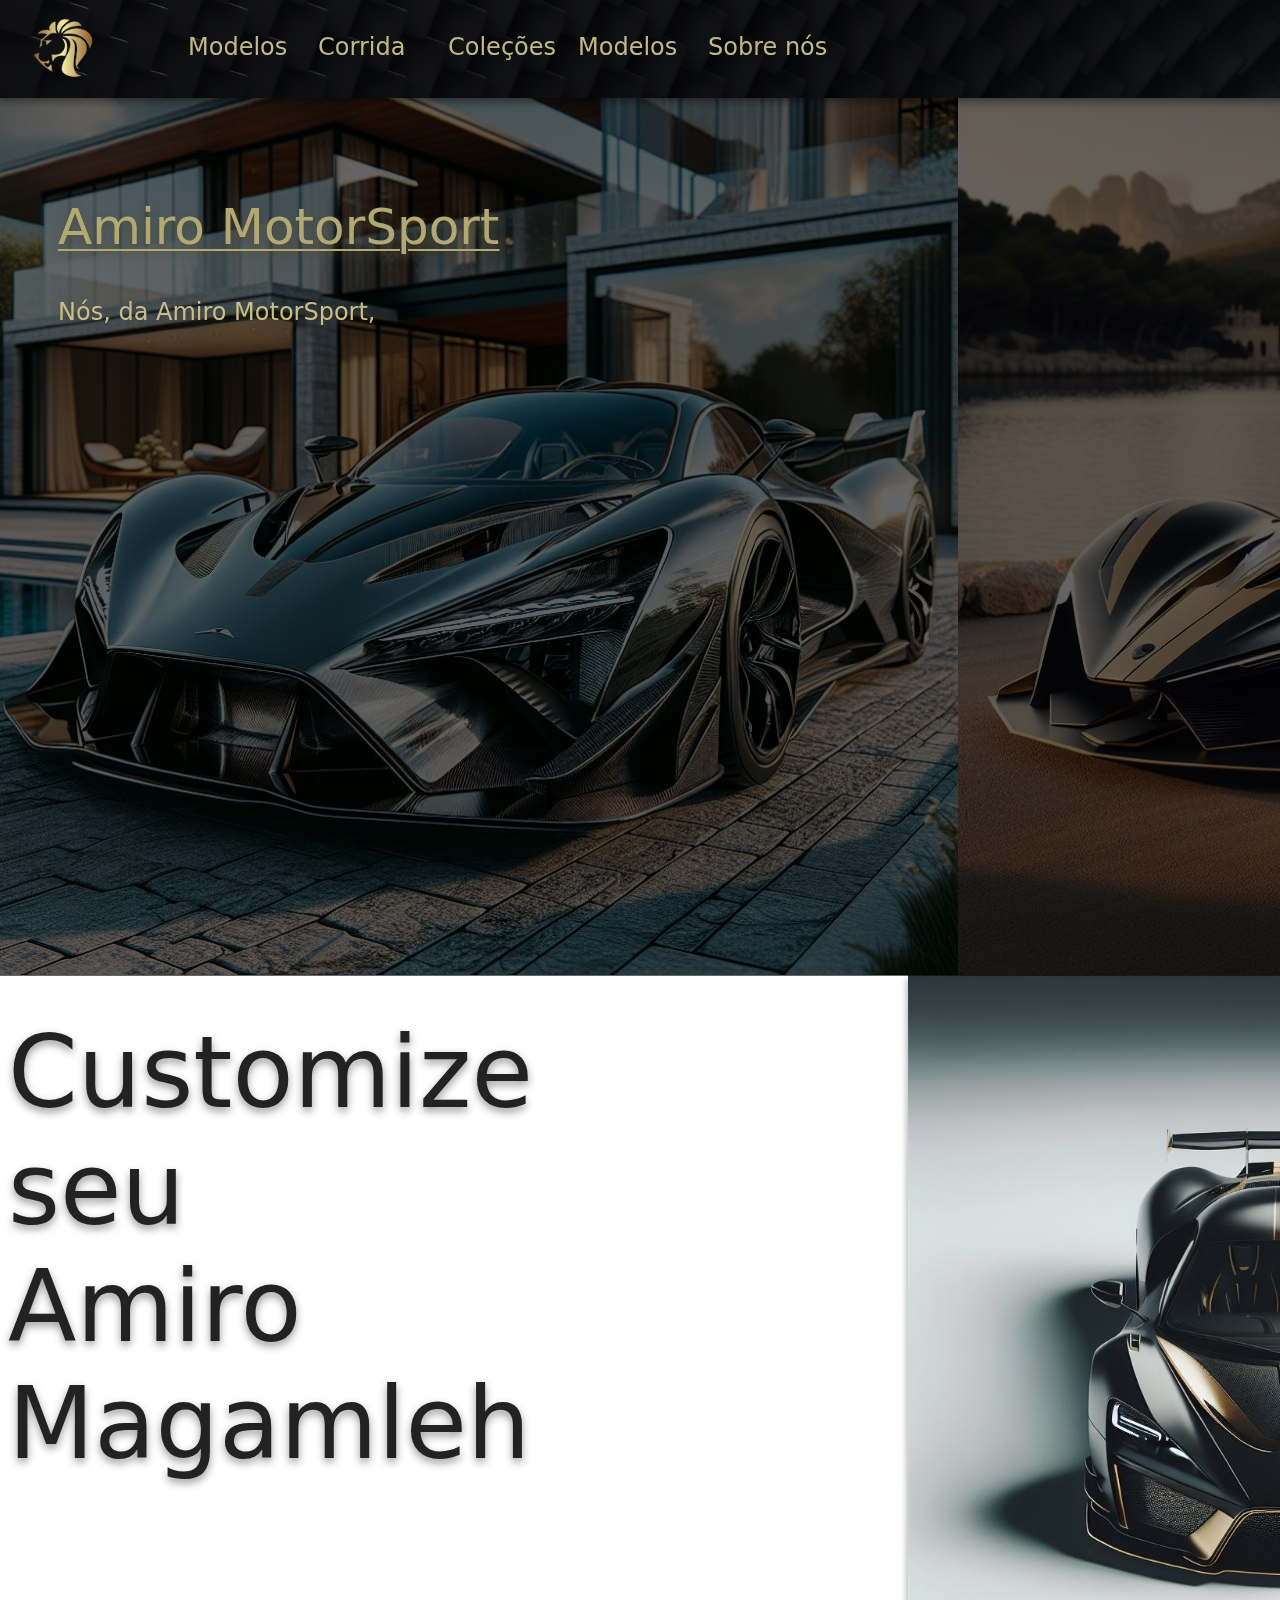
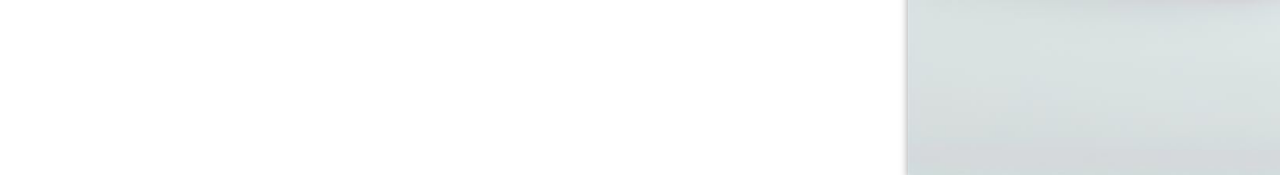
<file: index.html>
<!DOCTYPE html>
<html lang="pt-BR">
<head>
    <meta charset="UTF-8">
    <meta name="viewport" content="width=device-width, initial-scale=1.0">
    <title>Amiro Motorsport</title>
</head>
<body>
    <header class="header1">
        <div class="logo">
            <img srcset="img/logo2-removebg-preview3.png" class="logoImage">
            <div class="buttons-template">
                <div class="buttons">Modelos</div>
                <div class="buttons">Corrida</div>
                <div class="buttons">Coleções</div>
                <div class="buttons">Modelos</div>
                <div class="buttons">Sobre nós</div>
            </div>
                <button class="button-header1">Pesquisar</button>
        </div>
        <div class="shadow-logo"></div>
    </header>
    <section class="main_image-grid">
        <div class="shadow-image"></div>
        <div class="main-image">
            <div class="image-description">
                Amiro MotorSport
            </div>
            <div class="image-text">
                Nós, da Amiro MotorSport,
            </div>
            <img srcset="img/Designer.png" class="car-image">
        </div>
        <div class="main-image">
            <img srcset="img/Designer2.png"class="car-image2">
        </div>
    </section>
    <section class="section_image-grid">
        <img srcset="img/baixados.png" class="image-car">
        <div class="section-text">Customize seu Amiro Magamleh</div>
    </section>

    <link rel="stylesheet" href="style.css">
</body>
</html>
</file>
<file: style.css>
* {
    align-items: center;
}
body {background-color: rgb(255, 255, 255);}
.header1 {
    background-image: url(img/wp5809590.png);
    box-shadow: 0 4px 8px rgba(0, 0, 0, 0.4);
    box-sizing: content-box;
    background-size: cover;
    background-position: center;
    min-width: 100%;
    max-width: 100%;
    padding: 50px;
    margin-left: -10px;
    margin-top: -10px;
    position: fixed;
    background-size: cover;
    background-position: center;
    z-index: 100;
}

.logoImage {
    width: 60px; height: 60px;
    position: fixed;
    margin-top: -30px;
    margin-left: -15px;
    z-index: 1000;
}
.main_image-grid {
    display: grid;
    max-width: 100%;
    min-width: 100%;
    grid-template-columns: repeat(2, 1000px);
    max-width: 100%;
    margin-left: -50px;
    position: absolute, center;
}
.main-image {
    margin-top: -60px;
    align-items: center;
    max-width: 100%;
    min-width: 100%;
}
.car-image {
    max-width: 100%;
    min-width: 100%;
    height: 1027px;
}
.car-image2 {
    max-width: 100%;
    min-width: 100%;
    height: 1027px;

}
.shadow-image {
    min-width: 100%; max-width: 100%;
    height: 750px;
    box-sizing: content-box;
    padding: 72px;
    background-position: center;
    background-color: rgb(0, 0, 0);
    margin-top: 70px;
    position: absolute;
    opacity: 60%;
    z-index: 5;
}
.image-description {
    position: absolute;
    color: rgb(177, 168, 116);
    z-index: 10;
    font-size: 50px;
    padding: 200px;
    margin-top: 50px;
    margin-left: -100px;
    font-family: system-ui;
    font-weight: lighter;
    text-decoration: underline 2px;
    text-underline-offset: 5px;
    text-shadow: 0 4px 8px rgba(78, 72, 54, 0.8);
}
.image-text {
    position: absolute;
    color: rgb(199, 190, 139) ;
    z-index: 1000;
    padding: 200px;
    margin-top: 150px;
    margin-left: -100px;
    font-size: x-large;
    font-family: system-ui;
    text-shadow: 0 4px 8px rgba(78, 72, 54, 0.8);
    font-weight: lighter;
}
.buttons-template {
    display: grid;
    grid-template-columns: repeat(5, 130px);
    margin-top: -15px;
    position: absolute;
    z-index: 1000;
    color:rgb(194, 184, 136);
    margin-left: 140px;
    font-size: x-large;
    font-family: system-ui;
    font-weight: lighter;
}
.buttons {
    cursor: pointer;
    text-decoration: underline 1px;
    text-decoration-color: transparent;
    text-underline-offset: 38px;
    
}
.buttons:hover {
    text-shadow: 0 4px 8px rgba(212, 196, 146, 0.8);
    text-decoration-color: rgba(212, 196, 146, 0.8) ;
}
.button-header1 {
    position: absolute;
    background-color: transparent;
    z-index: 1000;
    margin-left: 1700px;
    padding: 10px;
    width: 110px;
    top: 30px;
    border-color: rgba(212, 196, 146, 0.8);
    color: rgba(212, 196, 146, 0.8);
    font-size: large; font-weight: lighter;
    font-family: system-ui;
    border: 1px solid;
}
.button-header1:hover {
    text-shadow: 0 4px 8px rgba(212, 196, 146, 0.6);
    box-shadow: 0 4px 8px rgba(212, 196, 146, 0.4);
}
.section_image-grid {
    background-color: white;
}
.image-car {
    position: absolute;
    margin-left: 900px;
    margin-top: -4px;
    width: 800px;
    height: 800px;
    box-shadow: 0 4px 8px rgba(0, 0, 0, 0.4);
}
.section-text {
    position: absolute;
    width: 500px;
    font-size: 100px;
    margin-top: 35px;
    font-family: system-ui;
    color: rgb(34, 34, 34);
    text-shadow: 0 4px 8px rgba(0, 0, 0, 0.4);
}
</file>
